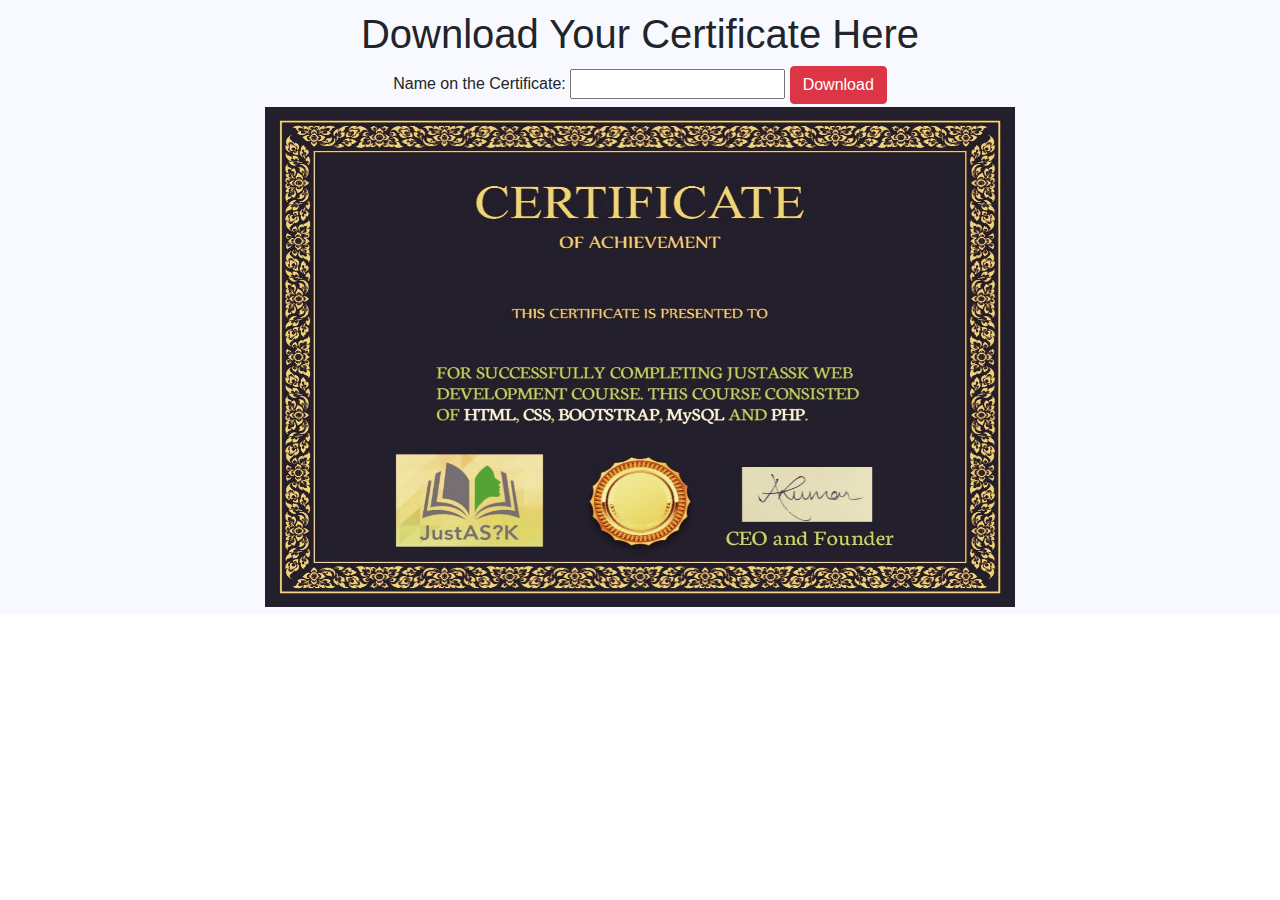
<file: online_quize/generate_certificate.html>
<!DOCTYPE html>
<html lang="en">
<head>
	<meta charset="utf-8">
	<meta name="viewport" content="width=device-width, initial-scale=1.0">
	<link href="https://stackpath.bootstrapcdn.com/bootstrap/4.5.2/css/bootstrap.min.css" rel="stylesheet">
	<title>Certificate Generator</title>
	<link rel="icon" href="../images/title_icon.jpeg" type="image/x-icon">
</head>
<body>
	<div class="container-fluid" style="background-color: #f8f8ff;">
		<center>
	    <h1 style="padding-top: 10px;">Download Your Certificate Here</h1>
	    <label>
	    	Name on the Certificate:
	    <input id="name" type="text">
	    </label>
	    


	   <button type="button" class="btn btn-danger"><a href="#" id="download-btn" style="text-decoration: none; color: white;">Download</a></button><br>
       <canvas id="canvas" height="500px" width="750px"></canvas>
       </center>
       </div>

       <script src="script.js"></script>
 

</body>
</html>
</file>
